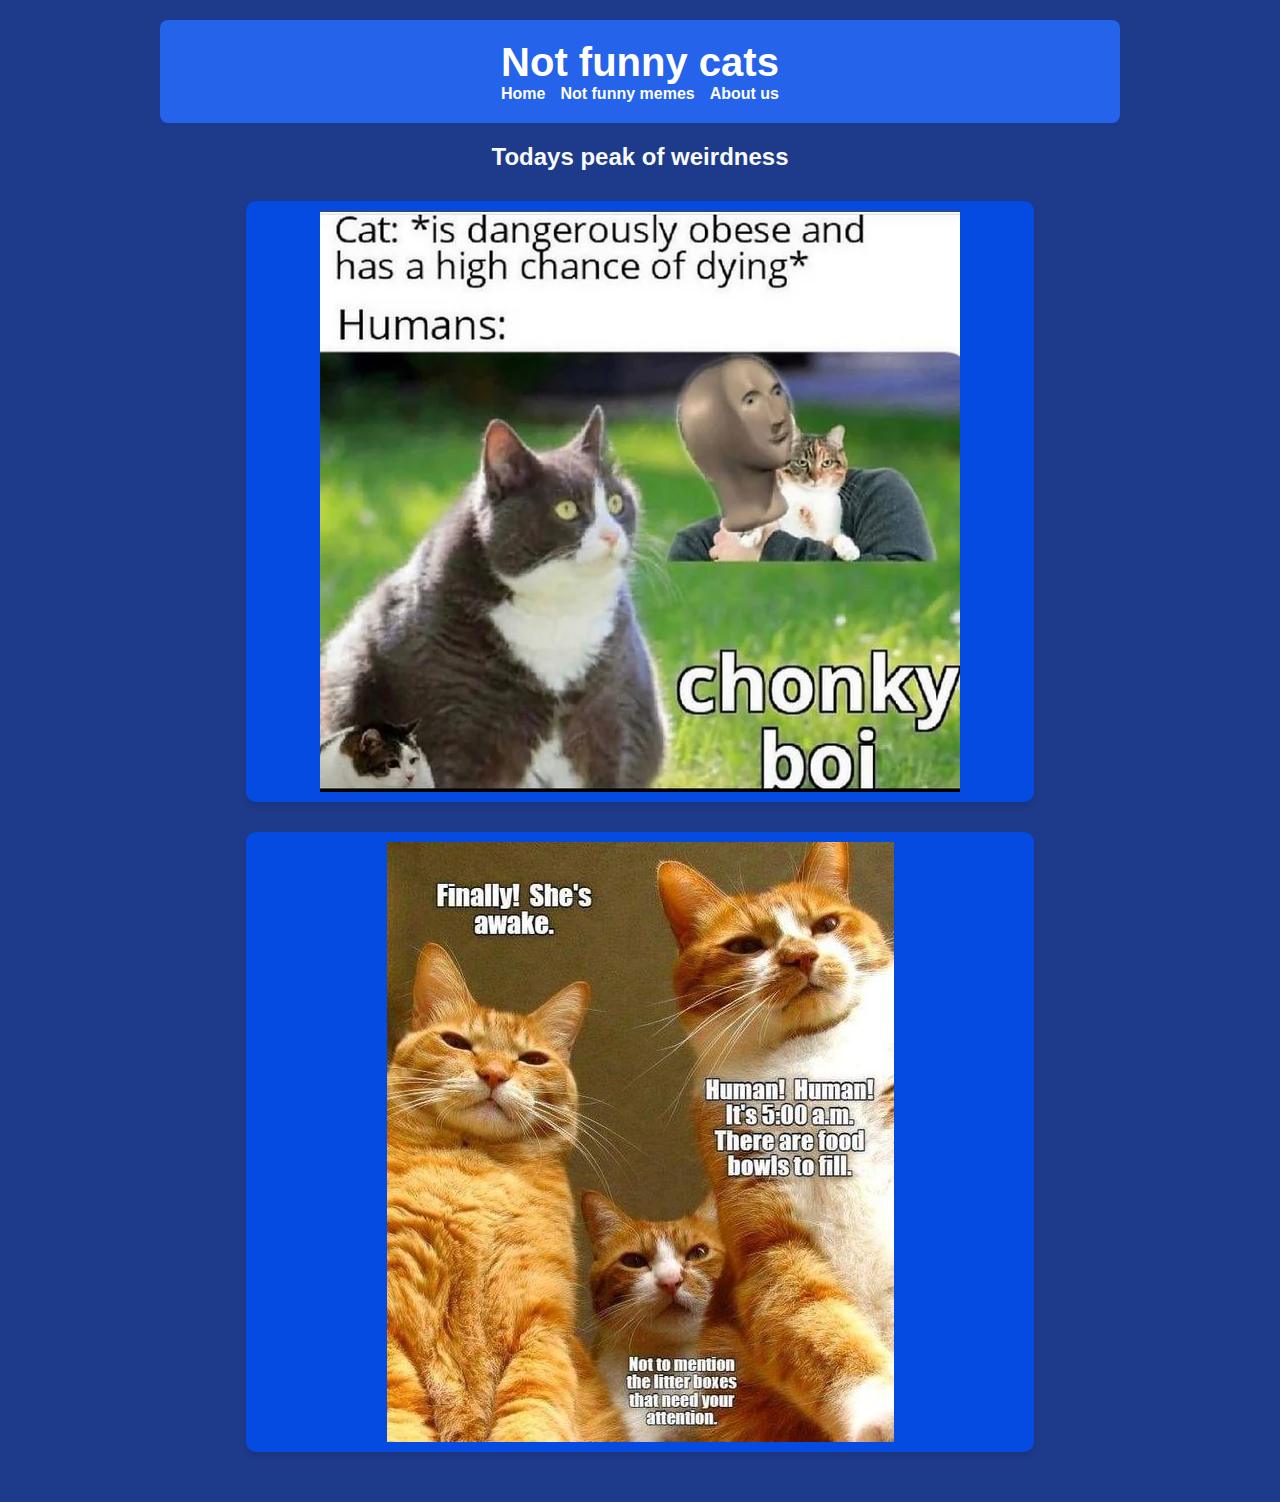
<file: memes.html>
<!doctype html>
<html lang="en">
<head>
     <link rel="icon" type="image/png" href="images/" sizes="96x96" />
    <link rel="icon" type="image/svg+xml" href="images/favicon.svg" />
      <link rel="shortcut icon" href="images/favicon.ico" />
     <link rel="apple-touch-icon" sizes="180x180" href="images/apple-touch-icon.png" />
      <link rel="manifest" href="/site.webmanifest" />
       <meta charset="utf-8">
       <meta name="viewport" content="width=device-width, initial-scale=1.0">
      <title>PWA PIAC TEST</title>
      <link rel="manifest" href="/manifest.json">
     <link rel="stylesheet" href="style.css">
         <link rel="icon" href="favicon.ico" type="image/x-icon"> 
         <meta name="apple-mobile-web-app-capable" content="yes">
         <meta name="apple-mobile-web-app-status-bar" content="#db4938">
         <meta name="theme-color" content="#db4938">
         <meta name="apple-mobile-web-app-title" content="PWA PIAC">
</head>
<body>
    <div class="container">
        <header>
            <h1 class="title">Not funny cats</h1>
            <nav>
                <ul>
                    <li><a href="index.html">Home</a></li>
                    <li><a href="memes.html">Not funny memes</a></li>
                    <li><a href="about.html">About us</a></li>
                </ul>
            </nav>
        </header>
        <main>
            <section>
                <h2>Todays peak of weirdness</h2>
                <article class="meme">
                    <img src="images/LIST1.png" alt="Weirdo 1">
                </article>
                <article class="meme">
                    <img src="images/LIST2.png" alt="Weirddo 2">
                </article>
            </section>
        </main>
</body>
</html>
</file>
<file: style.css>
.title {
    font-size: 3rem;
    animation: fadeIn 2s ease-in-out;
   }
   @keyframes fadeIn {
    from {
    opacity: 0;
    transform: translateY(-20px);
    }
    to {
    opacity: 1;
    transform: translateY(0);
    }
   }
/* style.css */

body {
    margin: 0;
    font-family: Arial, sans-serif;
    background-color: #1e3a8a; 
    color: #f8fafc; 
  }
  
  .container {
    max-width: 960px;
    margin: 0 auto;
    padding: 20px;
  }
  
  header {
    background-color: #2563eb;
    color: white;
    padding: 20px 0;
    text-align: center;
    border-radius: 8px;
  }
  
  header .title {
    margin: 0;
    font-size: 2.5em;
  }
  
  nav ul {
    list-style-type: none;
    margin: 0;
    padding: 0;
    display: flex;
    justify-content: center;
    gap: 15px;
  }
  
  nav ul li {
    display: inline;
  }
  
  nav ul li a {
    text-decoration: none;
    color: white;
    font-weight: bold;
    transition: color 0.3s;
  }
  
  nav ul li a:hover {
    color: #93c5fd;
  }
  
  main {
    margin-top: 20px;
    text-align: center;
  }
  
  main .title {
    font-size: 2em;
    color: #60a5fa;
  }
  
  main p {
    font-size: 1.2em;
    line-height: 1.6;
    color: #dbeafe;
  }
  .class1 {
    display: flex; 
    justify-content: center;
    align-items: center;
    height: auto;
    margin-top: 20px;
  }
  
  .class1 img {
    max-width: 100%; 
    height: auto;
  }
  .meme {
    margin: 30px auto; 
    padding: 10px;
    background: #054be2;
    box-shadow: 0 4px 6px rgba(0, 0, 0, 0.1);
    border-radius: 10px;
    display: flex;
    justify-content: center; 
    align-items: center; 
    width: 80%;
}

.meme img {
    max-width: 100%; 
    height: auto; 
    display: block; 
}
</file>
